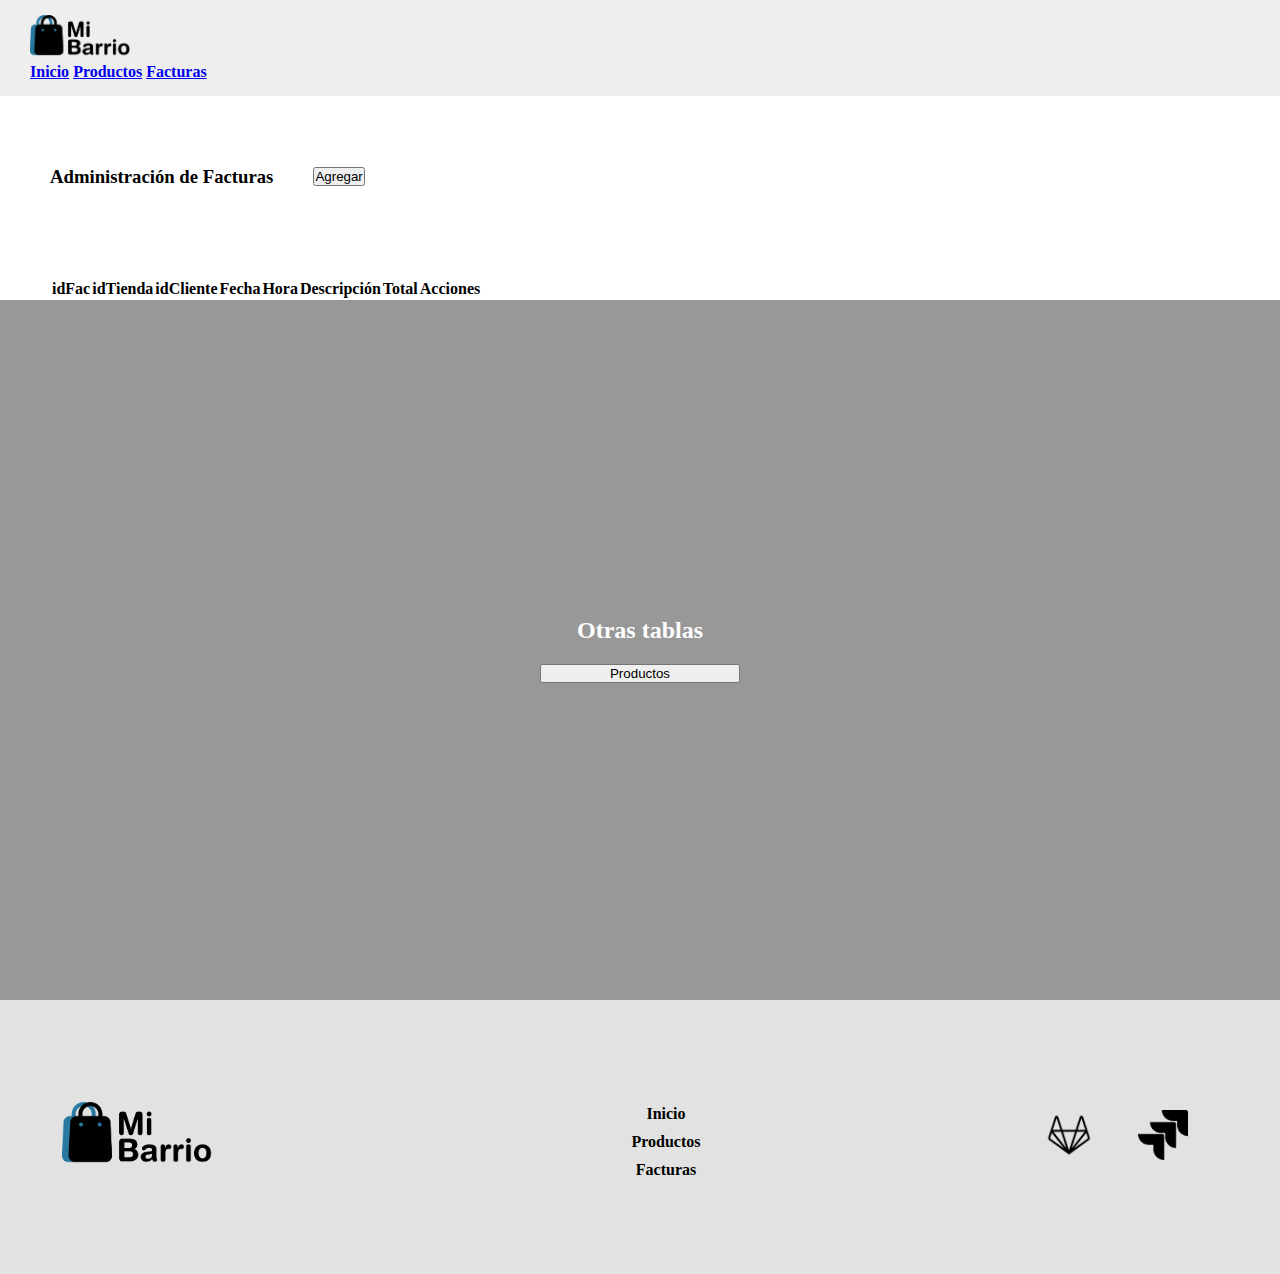
<file: html/facturas.html>
<!DOCTYPE html>
<html lang="es">
<head>
    <meta charset="UTF-8">
    <meta http-equiv="X-UA-Compatible" content="IE=edge">
    <meta name="viewport" content="width=device-width, initial-scale=1.0">
    <title>Facturas</title>
    <link rel="stylesheet" href="../css/estilos.css">
    <link href="https://cdn.jsdelivr.net/npm/bootstrap@5.2.1/dist/css/bootstrap.min.css" rel="stylesheet"
        integrity="sha384-iYQeCzEYFbKjA/T2uDLTpkwGzCiq6soy8tYaI1GyVh/UjpbCx/TYkiZhlZB6+fzT" crossorigin="anonymous">
    <script src="https://cdn.jsdelivr.net/npm/bootstrap@5.2.1/dist/js/bootstrap.bundle.min.js"
        integrity="sha384-u1OknCvxWvY5kfmNBILK2hRnQC3Pr17a+RTT6rIHI7NnikvbZlHgTPOOmMi466C8" crossorigin="anonymous">
    </script>
    <link rel="shortcut icon" href="../imagenes/mibarrio.png" type="image/x-icon">
</head>
<body>
    <header>
        <nav class="navbar navbar-expand-lg " id="navBar">
            <div class="container-fluid">
                <a class="navbar-brand" href="../index.html"><img class="logoNav" src="../imagenes/logoNav.png" alt=""></a>
                <button class="navbar-toggler" type="button" data-bs-toggle="collapse"
                    data-bs-target="#navbarNavAltMarkup" aria-controls="navbarNavAltMarkup" aria-expanded="false"
                    aria-label="Toggle navigation">
                    <span class="navbar-toggler-icon"></span>
                </button>
                <div class="collapse navbar-collapse" id="navbarNavAltMarkup">
                    <div class="navbar-nav" id="navItems">
                        <a class="nav-link" aria-current="page" href="../index.html">Inicio</a>
                        <a class="nav-link" href="productos.html">Productos</a>
                        <a class="nav-link active" href="facturas.html">Facturas</a>
                    </div>
                </div>
            </div>
        </nav>
    </header>

    <main>
        <section class="tituloProductos">
            <h3>Administración de Facturas</h3>
            <button type="button" onclick="window.location='formFac.html'" class="btn btn-dark" onclick="window.location='facturas.html'">Agregar</button>
        </section>
        <section class="productosTable">
            <table class="table table-light">
                <thead>
                  <tr>
                    <th scope="col">idFac</th>
                    <th scope="col">idTienda</th>
                    <th scope="col">idCliente</th>
                    <th scope="col">Fecha</th>
                    <th scope="col">Hora</th>
                    <th scope="col">Descripción</th>
                    <th scope="col">Total</th>
                    <th scope="col">Acciones</th>
                  </tr>
                </thead>
                <tbody id="tabla-facturas">
                  <!-- <tr>
                    <th scope="row">1</th>
                    <td>Mark</td>
                    <td>Otto</td>
                    <td>@mdo</td>
                    <td>@mdo</td>
                    <td>@mdo</td>
                    <td>@mdo</td>
                 
                    <td>
                        <button type="button" onclick="" class="btn btn-dark">Editar</button>
                        <button type="button" onclick="" class="btn btn-danger">Eliminar</button>
                    </td>
                  </tr> -->
                  
                </tbody>
              </table>
        </section>

        <section class="tablas">
            <h2>Otras tablas</h2>
            <button type="button" class="btn btn-light"><a href="productos.html">Productos</a></button>
        </section>
    </main>

    <footer class="footerGeneral">

        <div class="logoFooter">
            <a href="../index.html"><img src="../imagenes/logoNav.png" alt=""></a>
        </div>

        <div class="menuFooter">
            <ul>
                <li><a href="../index.html">Inicio</a></li>
                <li><a href="productos.html">Productos</a></li>
                <li><a href="facturas.html">Facturas</a></li>
            </ul>
        </div>

        <div class="social">
            <a href="https://gitlab.com/O18-10/mibarrio" target="blank"><img src="../imagenes/gitlab.png" alt="GitLab"></a>
            <a href="https://andres-galvis.atlassian.net/jira/software/projects/O1810/boards/2" target="blank"><img src="../imagenes/JIRA.png" alt="GitLab"></a>
        </div>
    </footer>

    <script src="../js/request.js"></script>
    <script src="../js/facturas.js"></script>
    <script src="https://cdn.jsdelivr.net/npm/@popperjs/core@2.11.6/dist/umd/popper.min.js" integrity="sha384-oBqDVmMz9ATKxIep9tiCxS/Z9fNfEXiDAYTujMAeBAsjFuCZSmKbSSUnQlmh/jp3" crossorigin="anonymous"></script>
    <script src="https://cdn.jsdelivr.net/npm/bootstrap@5.2.1/dist/js/bootstrap.min.js" integrity="sha384-7VPbUDkoPSGFnVtYi0QogXtr74QeVeeIs99Qfg5YCF+TidwNdjvaKZX19NZ/e6oz" crossorigin="anonymous"></script>
    <script>
        window.onload=function(){
            loadData();
        }
    </script>
</body>
</html>
</file>
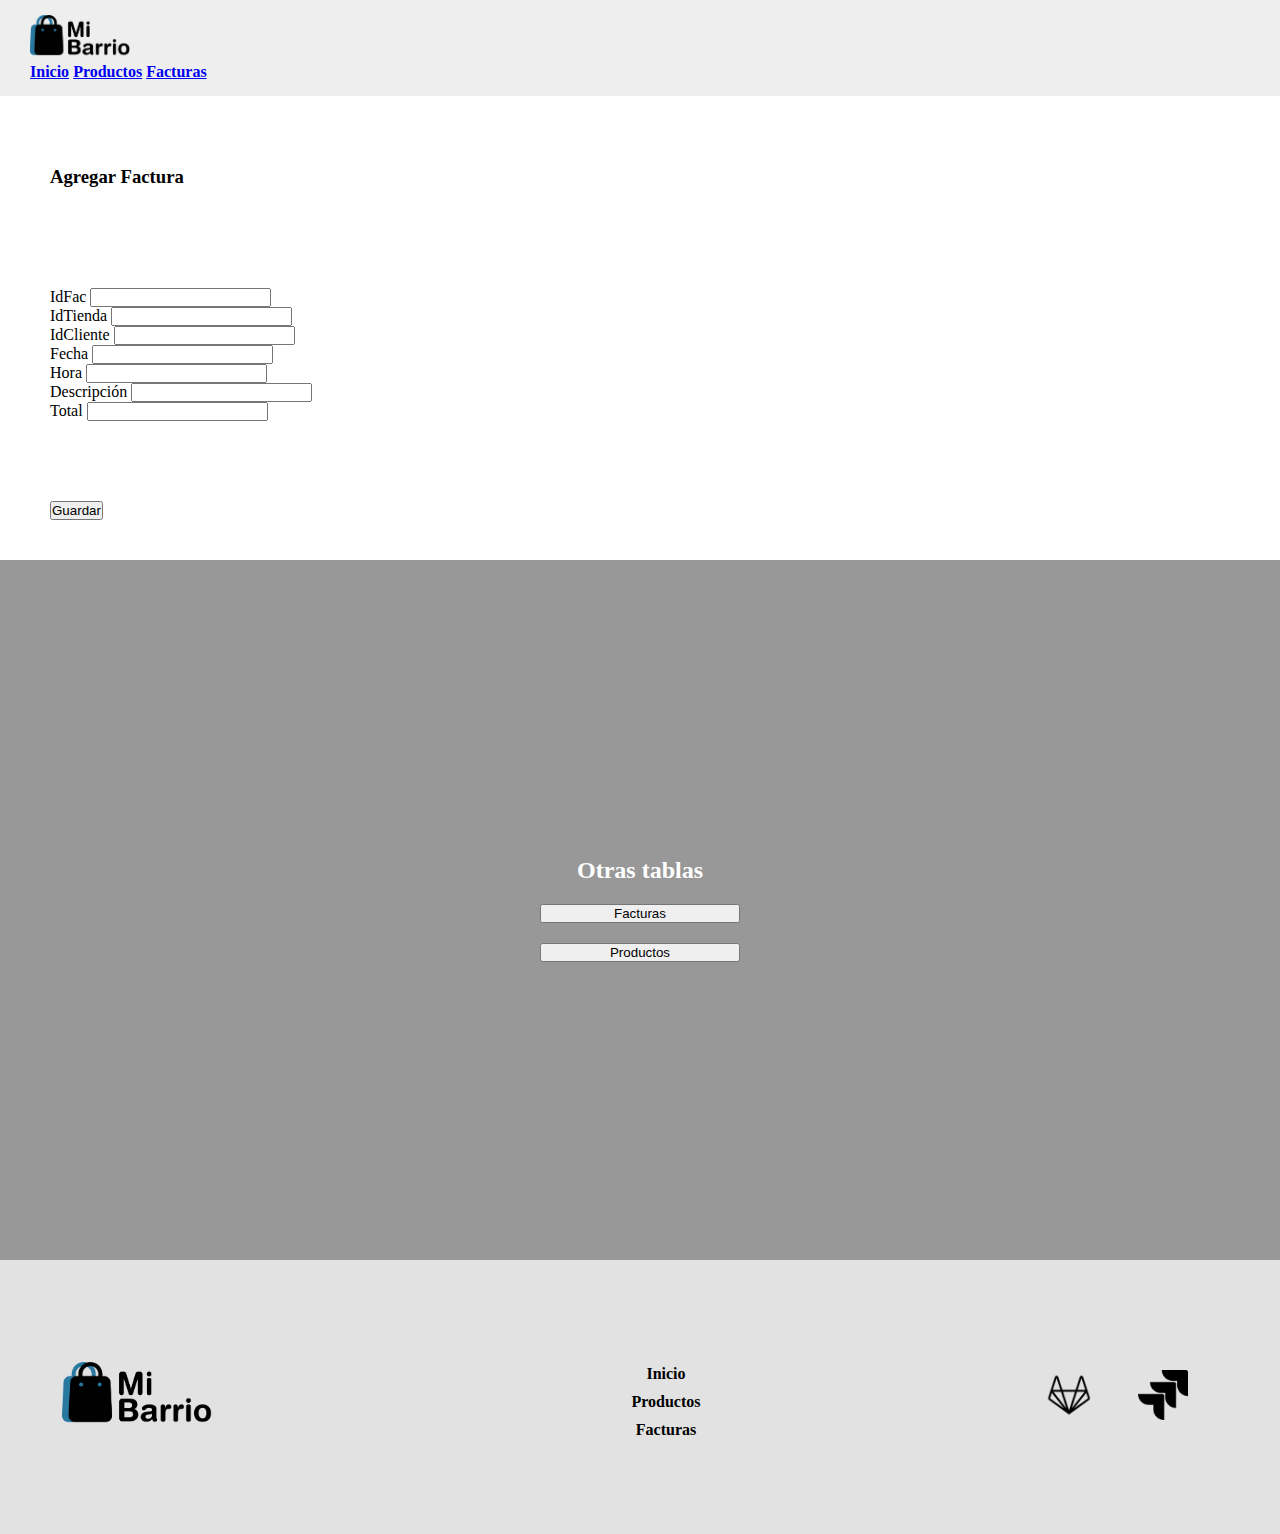
<file: html/formFac.html>
<!DOCTYPE html>
<html lang="es">

<head>
    <meta charset="UTF-8">
    <meta http-equiv="X-UA-Compatible" content="IE=edge">
    <meta name="viewport" content="width=device-width, initial-scale=1.0">
    <title>AgregarFactura</title>
    <link rel="stylesheet" href="../css/estilos.css">
    <link href="https://cdn.jsdelivr.net/npm/bootstrap@5.2.1/dist/css/bootstrap.min.css" rel="stylesheet"
        integrity="sha384-iYQeCzEYFbKjA/T2uDLTpkwGzCiq6soy8tYaI1GyVh/UjpbCx/TYkiZhlZB6+fzT" crossorigin="anonymous">
    <script src="https://cdn.jsdelivr.net/npm/bootstrap@5.2.1/dist/js/bootstrap.bundle.min.js"
        integrity="sha384-u1OknCvxWvY5kfmNBILK2hRnQC3Pr17a+RTT6rIHI7NnikvbZlHgTPOOmMi466C8" crossorigin="anonymous">
    </script>
    <link rel="shortcut icon" href="../imagenes/mibarrio.png" type="image/x-icon">
</head>

<body>
    <header>
        <nav class="navbar navbar-expand-lg" id="navBar">
            <div class="container-fluid">
                <a class="navbar-brand" href="../index.html"><img class="logoNav" src="../imagenes/logoNav.png"
                        alt=""></a>
                <button class="navbar-toggler" type="button" data-bs-toggle="collapse"
                    data-bs-target="#navbarNavAltMarkup" aria-controls="navbarNavAltMarkup" aria-expanded="false"
                    aria-label="Toggle navigation">
                    <span class="navbar-toggler-icon"></span>
                </button>
                <div class="collapse navbar-collapse " id="navbarNavAltMarkup">
                    <div class="navbar-nav" id="navItems">
                        <a class="nav-link" aria-current="page" href="../index.html">Inicio</a>
                        <a class="nav-link" href="productos.html">Productos</a>
                        <a class="nav-link" href="facturas.html">Facturas</a>
                    </div>
                </div>
            </div>
        </nav>
    </header>

    <main >
        <section class="tituloProductos">
            <h3>Agregar Factura</h3>
        </section>

        <section class="formProductos">

            <div class="input-group mb-3" id="id_factura">
                <span class="input-group-text" id="inputGroup-sizing-default">IdFac</span>
                <input type="text" class="form-control" aria-label="Sizing example input"
                    aria-describedby="inputGroup-sizing-default">
            </div>

            <div class="input-group mb-3" id="id_tienda">
                <span class="input-group-text" id="inputGroup-sizing-default">IdTienda</span>
                <input type="text" class="form-control" aria-label="Sizing example input"
                    aria-describedby="inputGroup-sizing-default">
            </div>

            <div class="input-group mb-3" id="id_cliente">
                <span class="input-group-text" id="inputGroup-sizing-default">IdCliente</span>
                <input type="text" class="form-control" aria-label="Sizing example input"
                    aria-describedby="inputGroup-sizing-default">
            </div>

            <div class="input-group mb-3" id="fecha_fac">
                <span class="input-group-text" id="inputGroup-sizing-default">Fecha</span>
                <input type="text" class="form-control" aria-label="Sizing example input"
                    aria-describedby="inputGroup-sizing-default">
            </div>

            <div class="input-group mb-3" id="hora_fac">
                <span class="input-group-text" id="inputGroup-sizing-default">Hora</span>
                <input type="text" class="form-control" aria-label="Sizing example input"
                    aria-describedby="inputGroup-sizing-default">
            </div>

            <div class="input-group mb-3" id="descripcion_fac">
                <span class="input-group-text" id="inputGroup-sizing-default">Descripción</span>
                <input type="text" class="form-control" aria-label="Sizing example input"
                    aria-describedby="inputGroup-sizing-default">
            </div>

            <div class="input-group mb-3" id="total_fac">
                <span class="input-group-text" id="inputGroup-sizing-default">Total</span>
                <input type="text" class="form-control" aria-label="Sizing example input"
                    aria-describedby="inputGroup-sizing-default">
            </div>
        </section>

        <div class="buttonSave">
            <button type="button" onclick="saveFactura()" class="btn btn-dark">Guardar</button>
        </div>

        <section class="tablas">
            <h2>Otras tablas</h2>
            <button type="button" class="btn btn-light"><a href="facturas.html">Facturas</a></button>
            <button type="button" class="btn btn-light"><a href="productos.html">Productos</a></button>
        </section>
    </main>

    <footer class="footerGeneral">

        <div class="logoFooter">
            <a href="../index.html"><img src="../imagenes/logoNav.png" alt=""></a>
        </div>

        <div class="menuFooter">
            <ul>
                <li><a href="../index.html">Inicio</a></li>
                <li><a href="productos.html">Productos</a></li>
                <li><a href="facturas.html">Facturas</a></li>
            </ul>
        </div>

        <div class="social">
            <a href="https://gitlab.com/O18-10/mibarrio" target="blank"><img src="../imagenes/gitlab.png"
                    alt="GitLab"></a>
            <a href="https://andres-galvis.atlassian.net/jira/software/projects/O1810/boards/2" target="blank"><img
                    src="../imagenes/JIRA.png" alt="GitLab"></a>
        </div>
    </footer>
    <script src="../js/request.js"></script>
    <script src="../js/formFac.js"></script>
    <script>
        window.onload=function(){
            const urlParams = new URLSearchParams(window.location.search);
            if(urlParams.get('id_fac') != null)
                loadProducto(urlParams.get('id_fac'))

        }
    </script>
</body>

</html>
</file>
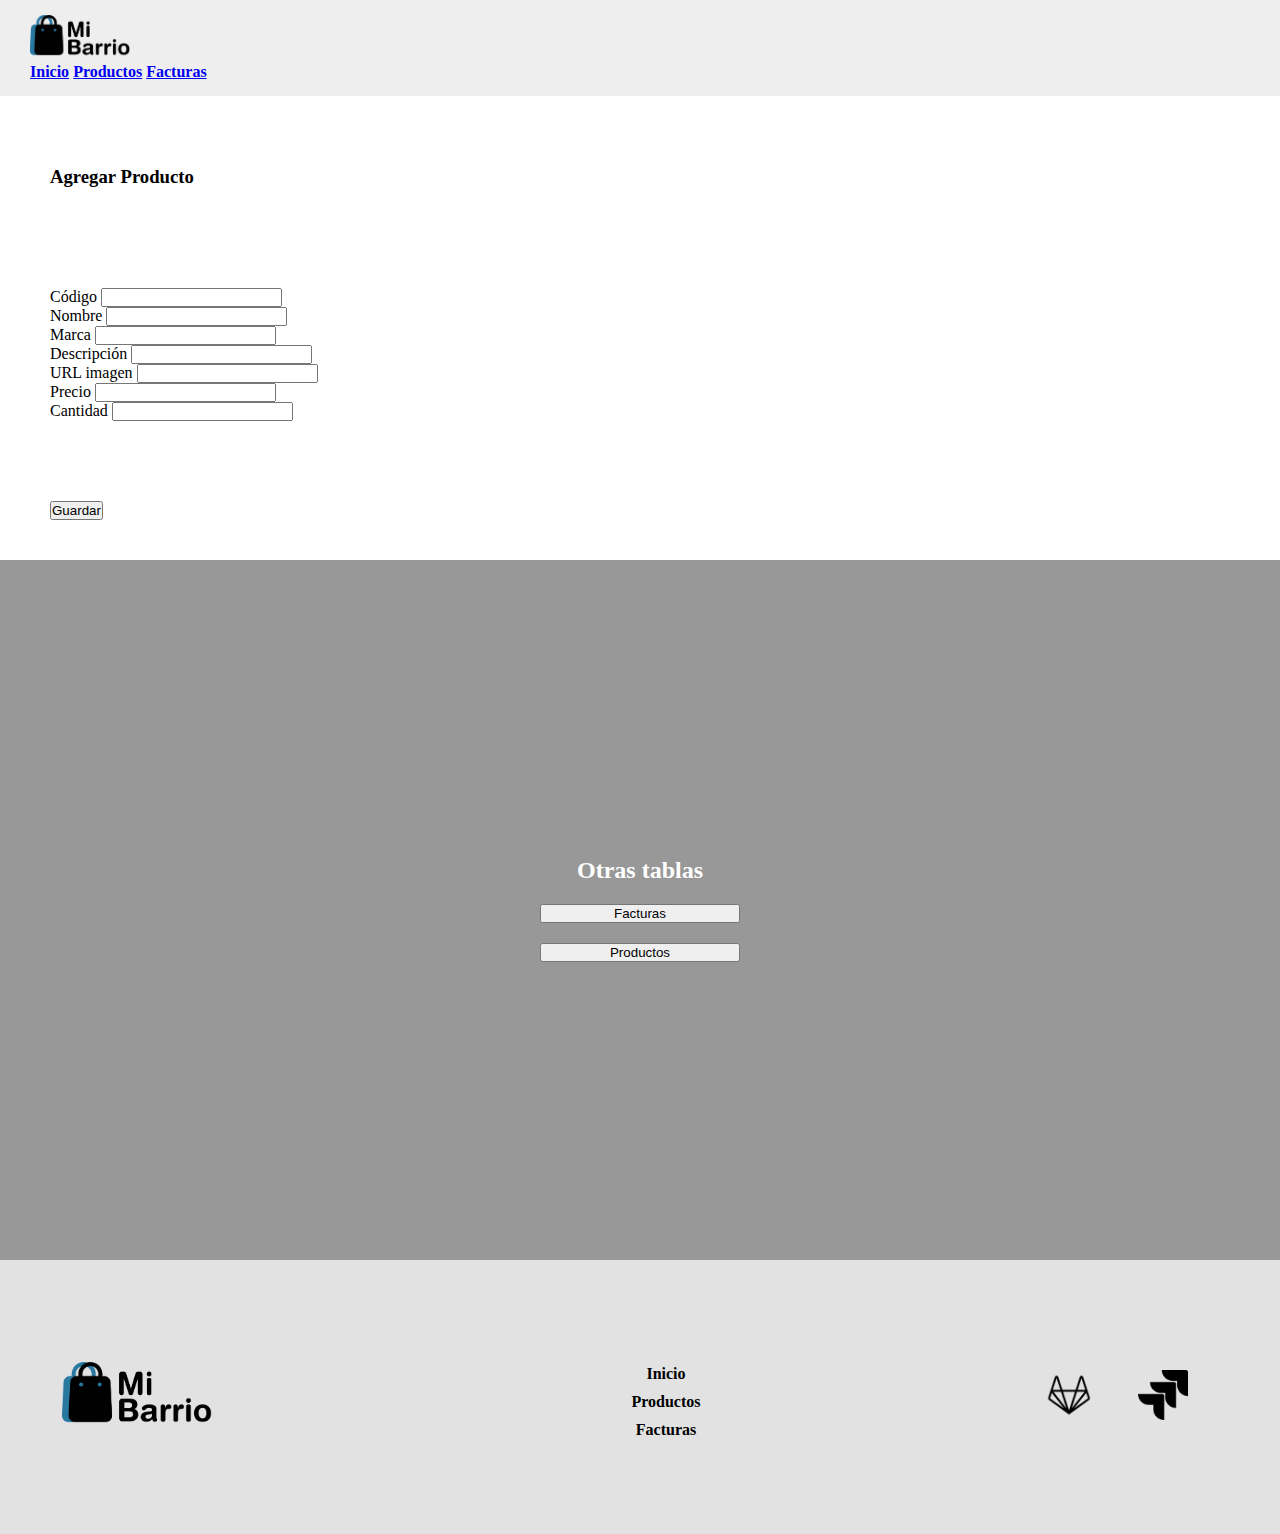
<file: html/formularioProd.html>
<!DOCTYPE html>
<html lang="es">

<head>
    <meta charset="UTF-8">
    <meta http-equiv="X-UA-Compatible" content="IE=edge">
    <meta name="viewport" content="width=device-width, initial-scale=1.0">
    <title>AgregarProducto</title>
    <link rel="stylesheet" href="../css/estilos.css">
    <link href="https://cdn.jsdelivr.net/npm/bootstrap@5.2.1/dist/css/bootstrap.min.css" rel="stylesheet"
        integrity="sha384-iYQeCzEYFbKjA/T2uDLTpkwGzCiq6soy8tYaI1GyVh/UjpbCx/TYkiZhlZB6+fzT" crossorigin="anonymous">
    <script src="https://cdn.jsdelivr.net/npm/bootstrap@5.2.1/dist/js/bootstrap.bundle.min.js"
        integrity="sha384-u1OknCvxWvY5kfmNBILK2hRnQC3Pr17a+RTT6rIHI7NnikvbZlHgTPOOmMi466C8" crossorigin="anonymous">
    </script>
    <link rel="shortcut icon" href="../imagenes/mibarrio.png" type="image/x-icon">
</head>

<body>
    <header>
        <nav class="navbar navbar-expand-lg " id="navBar">
            <div class="container-fluid">
                <a class="navbar-brand" href="../index.html"><img class="logoNav" src="../imagenes/logoNav.png"
                        alt=""></a>
                <button class="navbar-toggler" type="button" data-bs-toggle="collapse"
                    data-bs-target="#navbarNavAltMarkup" aria-controls="navbarNavAltMarkup" aria-expanded="false"
                    aria-label="Toggle navigation">
                    <span class="navbar-toggler-icon"></span>
                </button>
                <div class="collapse navbar-collapse" id="navbarNavAltMarkup">
                    <div class="navbar-nav" id="navItems">
                        <a class="nav-link" aria-current="page" href="../index.html">Inicio</a>
                        <a class="nav-link" href="productos.html">Productos</a>
                        <a class="nav-link" href="facturas.html">Facturas</a>
                    </div>
                </div>
            </div>
        </nav>
    </header>

    <main >
        <section class="tituloProductos">
            <h3>Agregar Producto</h3>
        </section>

        <section class="formProductos">

            <div class="input-group mb-3" id="codigo_prod">
                <span class="input-group-text" id="inputGroup-sizing-default">Código</span>
                <input type="text" class="form-control" aria-label="Sizing example input"
                    aria-describedby="inputGroup-sizing-default">
            </div>

            <div class="input-group mb-3" id="nombre_prod">
                <span class="input-group-text" id="inputGroup-sizing-default">Nombre</span>
                <input type="text" class="form-control" aria-label="Sizing example input"
                    aria-describedby="inputGroup-sizing-default">
            </div>

            <div class="input-group mb-3" id="marca_prod">
                <span class="input-group-text" id="inputGroup-sizing-default">Marca</span>
                <input type="text" class="form-control" aria-label="Sizing example input"
                    aria-describedby="inputGroup-sizing-default">
            </div>

            <div class="input-group mb-3" id="descripcion_prod">
                <span class="input-group-text" id="inputGroup-sizing-default">Descripción</span>
                <input type="text" class="form-control" aria-label="Sizing example input"
                    aria-describedby="inputGroup-sizing-default">
            </div>

            <div class="input-group mb-3" id="imagen_prod">
                <span class="input-group-text" id="inputGroup-sizing-default">URL imagen</span>
                <input type="text" class="form-control" aria-label="Sizing example input"
                    aria-describedby="inputGroup-sizing-default">
            </div>

            <div class="input-group mb-3" id="precio_prod">
                <span class="input-group-text" id="inputGroup-sizing-default">Precio</span>
                <input type="text" class="form-control" aria-label="Sizing example input"
                    aria-describedby="inputGroup-sizing-default">
            </div>

            <div class="input-group mb-3" id="cantidad_prod">
                <span class="input-group-text" id="inputGroup-sizing-default">Cantidad</span>
                <input type="text" class="form-control" aria-label="Sizing example input"
                    aria-describedby="inputGroup-sizing-default">
            </div>
        </section>

        <div class="buttonSave">
            <button type="button" onclick="saveProducto()" class="btn btn-dark">Guardar</button>
        </div>

        <section class="tablas">
            <h2>Otras tablas</h2>
            <button type="button" class="btn btn-light"><a href="facturas.html">Facturas</a></button>
            <button type="button" class="btn btn-light"><a href="productos.html">Productos</a></button>
        </section>
    </main>

    <footer class="footerGeneral">

        <div class="logoFooter">
            <a href="../index.html"><img src="../imagenes/logoNav.png" alt=""></a>
        </div>

        <div class="menuFooter">
            <ul>
                <li><a href="../index.html">Inicio</a></li>
                <li><a href="productos.html">Productos</a></li>
                <li><a href="facturas.html">Facturas</a></li>
            </ul>
        </div>

        <div class="social">
            <a href="https://gitlab.com/O18-10/mibarrio" target="blank"><img src="../imagenes/gitlab.png"
                    alt="GitLab"></a>
            <a href="https://andres-galvis.atlassian.net/jira/software/projects/O1810/boards/2" target="blank"><img
                    src="../imagenes/JIRA.png" alt="GitLab"></a>
        </div>
    </footer>
    <script src="../js/request.js"></script>
    <script src="../js/formProd.js"></script>
    <script>
        window.onload=function(){
            const urlParams = new URLSearchParams(window.location.search);
            if(urlParams.get('codigo_prod') != null)
                loadProducto(urlParams.get('codigo_prod'))

        }
    </script>
</body>

</html>
</file>
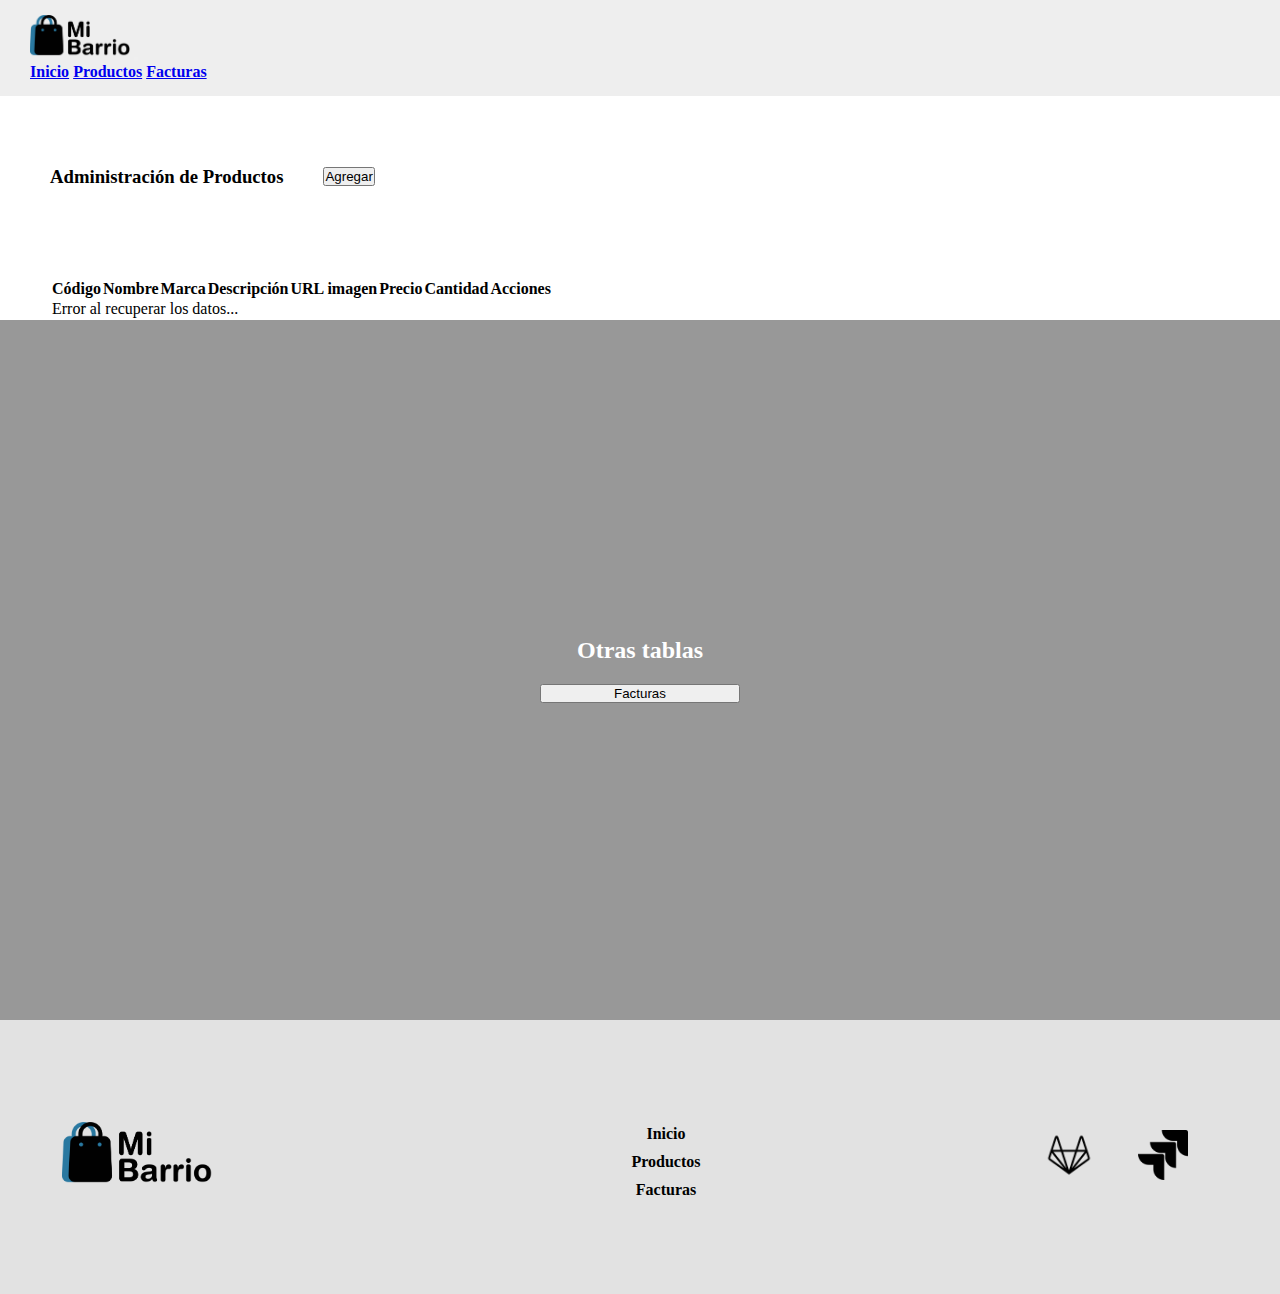
<file: html/productos.html>
<!DOCTYPE html>
<html lang="es">
<head>
    <meta charset="UTF-8">
    <meta http-equiv="X-UA-Compatible" content="IE=edge">
    <meta name="viewport" content="width=device-width, initial-scale=1.0">
    <title>Productos</title>
    <link rel="stylesheet" href="../css/estilos.css">
    <link href="https://cdn.jsdelivr.net/npm/bootstrap@5.2.1/dist/css/bootstrap.min.css" rel="stylesheet"
        integrity="sha384-iYQeCzEYFbKjA/T2uDLTpkwGzCiq6soy8tYaI1GyVh/UjpbCx/TYkiZhlZB6+fzT" crossorigin="anonymous">
    <script src="https://cdn.jsdelivr.net/npm/bootstrap@5.2.1/dist/js/bootstrap.bundle.min.js"
        integrity="sha384-u1OknCvxWvY5kfmNBILK2hRnQC3Pr17a+RTT6rIHI7NnikvbZlHgTPOOmMi466C8" crossorigin="anonymous">
    </script>
    <link rel="shortcut icon" href="../imagenes/mibarrio.png" type="image/x-icon">
</head>
<body>
    <header>
        <nav class="navbar navbar-expand-lg " id="navBar">
            <div class="container-fluid">
                <a class="navbar-brand" href="../index.html"><img class="logoNav" src="../imagenes/logoNav.png" alt=""></a>
                <button class="navbar-toggler" type="button" data-bs-toggle="collapse"
                    data-bs-target="#navbarNavAltMarkup" aria-controls="navbarNavAltMarkup" aria-expanded="false"
                    aria-label="Toggle navigation">
                    <span class="navbar-toggler-icon"></span>
                </button>
                <!-- d-flex justify-content-center -->
                <div class="collapse navbar-collapse " id="navbarNavAltMarkup">
                    <div class="navbar-nav" id="navItems">
                        <a class="nav-link" aria-current="page" href="../index.html">Inicio</a>
                        <a class="nav-link active" href="productos.html">Productos</a>
                        <a class="nav-link" href="facturas.html">Facturas</a>
                    </div>
                </div>
            </div>
        </nav>
    </header>

    <main>

        <section class="tituloProductos">
            <h3>Administración de Productos</h3>
            <button type="button" onclick="window.location='formularioProd.html'" class="btn btn-dark" onclick="window.location='productos.html'">Agregar</button>
        </section>
        <!-- <script src="../js/formProductos.js"></script> -->

        <section class="productosTable">
            <table class="table table-light">
                <thead>
                  <tr>
                    <th scope="col">Código</th>
                    <th scope="col">Nombre</th>
                    <th scope="col">Marca</th>
                    <th scope="col">Descripción</th>
                    <th scope="col">URL imagen</th>
                    <th scope="col">Precio</th>
                    <th scope="col">Cantidad</th>
                    <th scope="col">Acciones</th>
                  </tr>
                </thead>
                <tbody id="tabla-productos">
                  <tr>
                   <!--  <th scope="row">1</th>
                    <td>Mark</td>
                    <td>Otto</td>
                    <td>@mdo</td>
                    <td>@mdo</td>
                    <td>@mdo</td>
                    <td>@mdo</td>
                    
                    <td>
                        <button type="button" onclick="" class="btn btn-dark">Editar</button>
                        <button type="button" onclick="" class="btn btn-danger">Eliminar</button>
                    </td>
                  </tr> -->
                  
                </tbody>
              </table>
        </section>

        <section class="tablas">
            <h2>Otras tablas</h2>
            <button type="button" class="btn btn-light"><a href="facturas.html">Facturas</a></button>
        </section>

    </main>

    <footer id="footerProductos">

        <div class="logoFooter">
            <a href="../index.html"><img src="../imagenes/logoNav.png" alt=""></a>
        </div>

        <div class="menuFooter">
            <ul>
                <li><a href="../index.html">Inicio</a></li>
                <li><a href="productos.html">Productos</a></li>
                <li><a href="facturas.html">Facturas</a></li>
            </ul>
        </div>

        <div class="social">
            <a href="https://gitlab.com/O18-10/mibarrio" target="blank"><img src="../imagenes/gitlab.png" alt="GitLab"></a>
            <a href="https://andres-galvis.atlassian.net/jira/software/projects/O1810/boards/2" target="blank"><img src="../imagenes/JIRA.png" alt="GitLab"></a>
        </div>
    </footer>

    <script src="../js/request.js"></script>
    <script src="../js/productos.js"></script>
    <script src="https://cdn.jsdelivr.net/npm/@popperjs/core@2.11.6/dist/umd/popper.min.js" integrity="sha384-oBqDVmMz9ATKxIep9tiCxS/Z9fNfEXiDAYTujMAeBAsjFuCZSmKbSSUnQlmh/jp3" crossorigin="anonymous"></script>
    <script src="https://cdn.jsdelivr.net/npm/bootstrap@5.2.1/dist/js/bootstrap.min.js" integrity="sha384-7VPbUDkoPSGFnVtYi0QogXtr74QeVeeIs99Qfg5YCF+TidwNdjvaKZX19NZ/e6oz" crossorigin="anonymous"></script>
    <script>
        window.onload=function(){
            loadData();
        }
    </script>
    <!-- <script>
        window.onload=function(){
            const urlParams=new URLSearchParams(window.location.search);
            if(urlParams.get(codigo_prod)!=null)
                loadProductos(urlParams.get('codigo_prod'))
        }
    </script> -->

</body>
</html>
</file>
<file: css/estilos.css>
*{
    margin: 0;
    padding: 0;
    box-sizing: border-box;
}



#navBar{

   padding: 15px 15px 15px 30px;
   background-color: rgba(194, 194, 194, 0.274);

}

.logoNav{
    width: 100px;
    height: auto;
}

#navItems{
    
    color: black;
    font-size: 16px;
    font-weight: 600;
}

/*seccion de INICIO*/

.mainHome{
    width: 100%;
    height: 100%;
    /* background-color: aqua; */    
}

#container{
    width: 100%;
    height: 100%;
    display: flex;
    flex-direction: row;
    flex-wrap: nowrap;
    justify-content: space-around;
    align-items: center;
    margin-top: 80px;
    
}

#container .description{
    width: 45%;
    height: 100%;
    text-align: justify;
    /* background-color: salmon; */
    
}

#container .buttonLinks{
    width: 45%;
    height: 100%;
    background-color: rgba(197, 197, 197, 0.5);
    padding: 40px;
    text-align: justify;
    display: flex;
    flex-direction: column;
    flex-wrap: nowrap;
    justify-content: center;
    align-items: center;
    border-radius: 10px;
}

.buttonLinks .links{
    margin-top:30px;
}

.links button a{
    text-decoration: none;
    color: #fff;

}

/*seccion integrantes de grupo*/

.mainHome .grupo{
    width: 100%;
    height: 100%;
    margin-top: 100px;
    height: auto;
    display: flex;
    flex-direction: row;
    flex-wrap: wrap;
    justify-content: space-around;
    align-items: center;
    /* background-color: brown; */
    padding: 20px;
}

.grupo .grupoTitulo{
    width: 100%;
    height: auto;
    /* background-color: aquamarine; */
    padding: 20px 20px 20px 40px;
    
}

.grupoTitulo h2{
    font-weight: 600;
}

.grupo .card{
    width: 20%;
    height: 100%;
    margin: 80px 0px;
    box-shadow: 15px 15px 5px rgba(218, 215, 215, 0.301);
}

.card img{
    width: auto;
    height: 350px;
    object-fit: cover;
}

.card p{
    text-align: center;
    
}

/*pie de página*/

footer{
    width: 100%;
    height: auto;
    background-color: rgba(197, 197, 197, 0.5);
    margin-top: 40px;
    display: flex;
    flex-direction: row;
    flex-wrap: wrap;
    justify-content: space-around;
    align-items: center;
    padding: 80px 0px;
}

.logoFooter {
   width: 20%;
   height: auto;
   /* background-color: rgb(36, 4, 167); */
   
}

.logoFooter img{
    width: 150px;
    height: auto;
}

.menuFooter{
    width: 35%;
    height: auto;
}

.menuFooter li{
    list-style: none;
    text-align: center;
    /* background-color: aquamarine; */
    font-weight: 600;
    font-size: 16px;
    margin-top: 10px;
}

.menuFooter li a{
    text-decoration: none;
    color: #000;
}


.social{
    padding: 10px;
    height: auto;
}

.social img{
    width: 50px;
    height: auto;
    margin: 20px;
}


/*SECCIÓN PRODUCTOS*/

.tituloProductos{
    width: 100%;
    padding: 70px 20px 20px 50px;
    display: flex;
    align-items: center;
}

.tituloProductos button{
    margin-left: 40px;
}

.productosTable{
    margin-top: 70px;
    padding: 0px 50px;
}

.tablas{
    width: 100%;
    height: 700px;
    background-color: rgba(0, 0, 0, 0.404);
    padding: 30px 20px;
    display: flex;
    flex-direction: column;
    flex-wrap: wrap;
    justify-content: center;
    align-items: center;
}

.tablas h2{
    color: #fff;
}

.tablas button{
    width: 200px;
    margin-top: 20px;
}

.tablas button a{
    text-decoration: none;
    color: #000;
}

#footerProductos{
    margin: 0;
}

/*FORM PRODUCTOS*/

.formProductos{
    width: 100%;
    /* background-color: skyblue; */
    padding: 80px 50px 40px 50px;
}

.buttonSave{
    width: 100%;
    height: auto;
    /* background-color: purple; */
    padding: 40px 50px;
}

.footerGeneral{
    margin-top: 0px;
}
</file>
